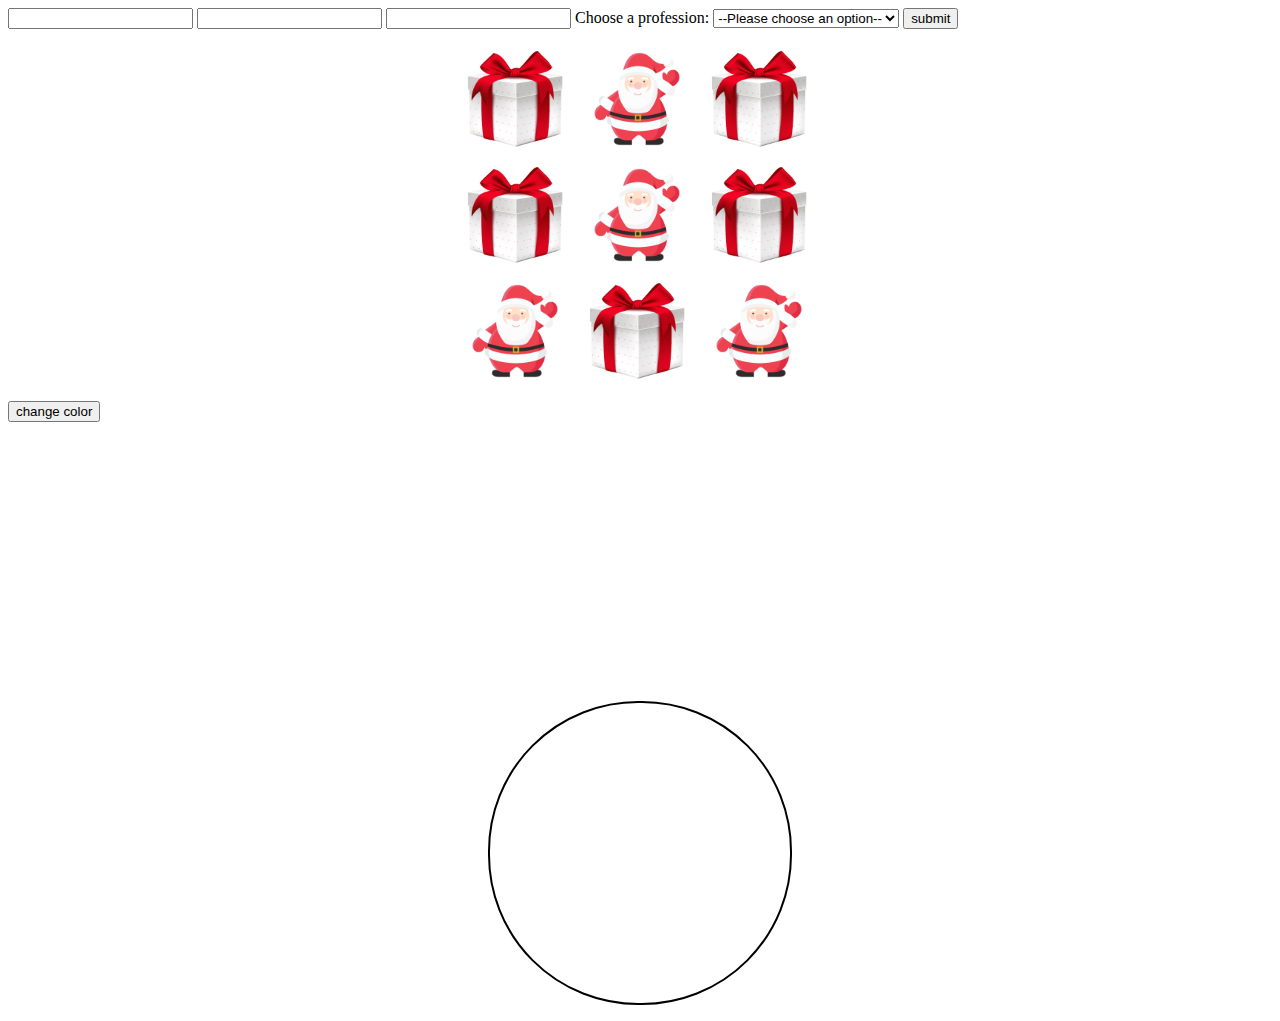
<file: index.html>
<!DOCTYPE html>
<html lang="en">

<head>
    <meta charset="UTF-8">
    <meta http-equiv="X-UA-Compatible" content="IE=edge">
    <meta name="viewport" content="width=device-width, initial-scale=1.0">
    <title>Document</title>
    <link rel="stylesheet" href="style.css">
</head>

<body>
    <input id="fname" type="text">
    <input id="lname" type="text">
    <input id="age" type="text">
    <label for="profession">Choose a profession:</label>

    <select name="profession" id="profession">
        <option value="">--Please choose an option--</option>
        <option value="it">IT</option>
        <option value="hospitality">Hospitality</option><br>
    </select>
    <button id="myBtn">submit</button>
    <div id="separate"></div>
    <div class="santaContainer">
        <img src="gift.webp" width="100px" height="100px" alt="">
        <img class="santa" src="santa.png" width="100px" height="100px" alt="">
        <img src="gift.webp" width="100px" height="100px" alt="">
        <img src="gift.webp" width="100px" height="100px" alt="">
        <img class="santa" src="santa.png" width="100px" height="100px" alt="">
        <img src="gift.webp" width="100px" height="100px" alt="">
        <img class="santa" src="santa.png" width="100px" height="100px" alt="">
        <img src="gift.webp" width="100px" height="100px" alt="">
        <img class="santa" src="santa.png" width="100px" height="100px" alt="">
    </div>

    <div class="colorChange">
        <button id="colorBtn">change color</button>
    </div>

    <div class="circle"></div>
    <p id="para"></p>
    <script src="index.js"></script>
</body>

</html>
</file>
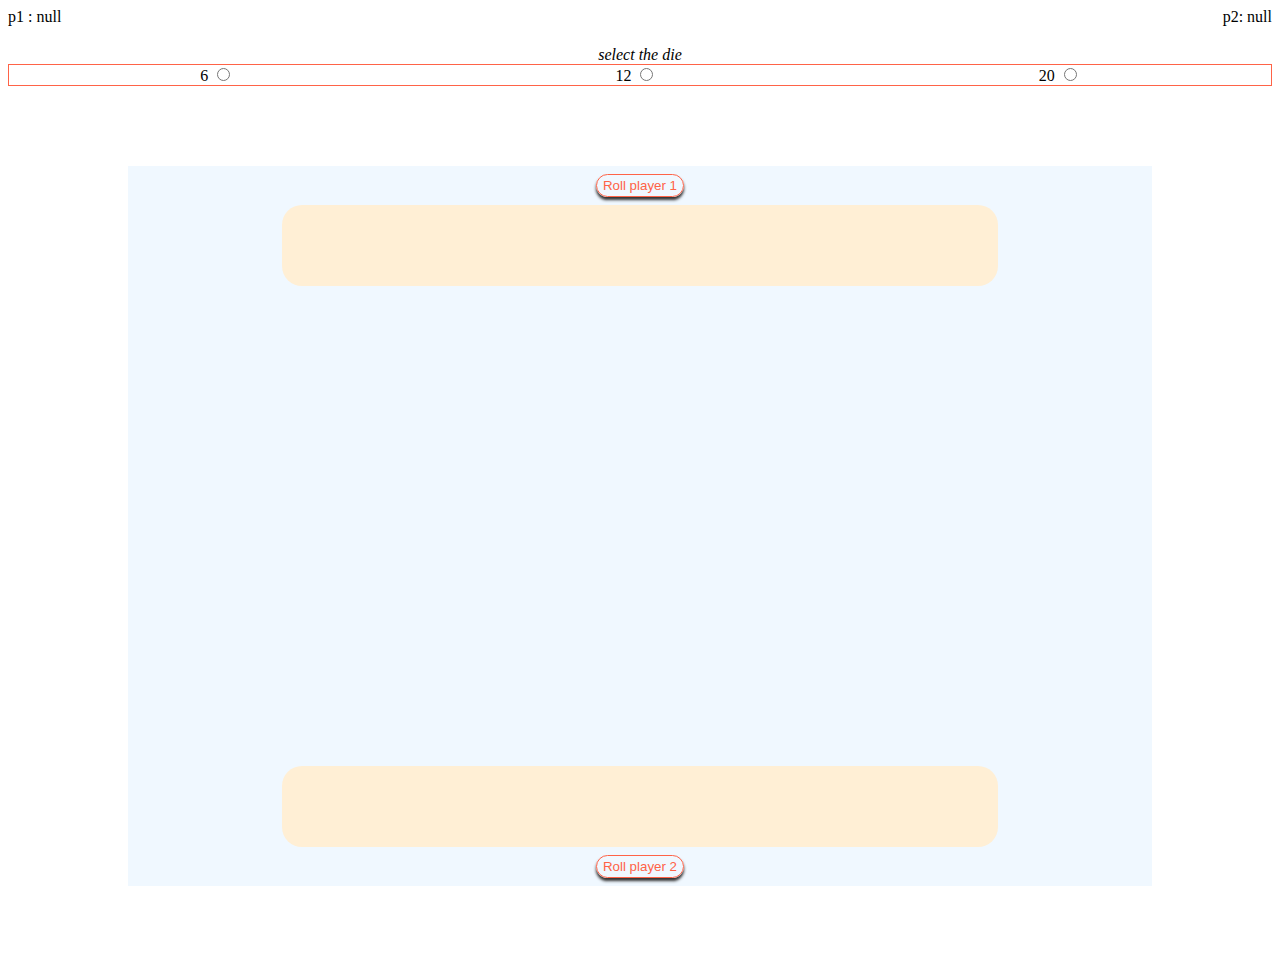
<file: roll.html>
<!DOCTYPE html>
<html lang="en">

<head>
    <meta charset="UTF-8">
    <meta http-equiv="X-UA-Compatible" content="IE=edge">
    <meta name="viewport" content="width=device-width, initial-scale=1.0">
    <title>Document</title>
    <link rel="stylesheet" href="style.css">
</head>

<body>
    <div class="header">
        <div class="playerLeft"></div>
        <div class="playerRight"></div>
    </div>
    <p class="selectP">select the die</p>
    <div class="dieContainer">
        <label for="radio1"> 6 <input class="radio" type="radio" name="radio" id="radio1" value="6"></label>

        <label for="radio2"> 12 <input class="radio" type="radio" name="radio" id="radio2" value="12"> </label>

        <label for="radio3"> 20 <input class="radio" type="radio" name="radio" id="radio3" value="20"></label>




    </div>
    <div class="field">
        <div class="upperdiv">
            <button class="playerBtn" id="player1">Roll player 1</button>
            <div class="playerRollField" id="playerRollField1"></div>
        </div>
        <div class="resultField"></div>
        <div class="upperdiv">
            <div class="playerRollField" id="playerRollField2"></div>
            <button class=" playerBtn" id="player2">Roll player 2</button>

        </div>
    </div>
    <script src="index2.js"></script>
</body>

</html>
</file>
<file: style.css>
.santaContainer {
    width: 350px;
    display: grid;
    grid-template-columns: 1fr 1fr 1fr;
    margin: 20px auto;
    gap: 1rem;

}

.colorChange {
    width: 300px;
    height: 300px;
}

.circle {
    width: 300px;
    height: 300px;
    border-radius: 150px;
    border: 2px solid black;
    margin: 0 auto;
}


/* challenge */

.field {
    height: 80vh;
    width: 80vw;
    display: flex;
    flex-direction: column;
    align-items: center;
    justify-content: space-between;
    margin: 5rem auto;
    background-color: aliceblue;

}

.playerBtn {
    background-color: transparent;
    height: 2rem;
    border-radius: 1rem;
    color: tomato;
    border: 1px solid tomato;
    transition: all 100ms linear;
    margin: 0.5rem;
    box-shadow: 0px 3px 3px #333;
}


.playerBtn:active {
    box-shadow: 0px 0px 0px #333;
}

.header {
    display: flex;
    justify-content: space-between;
    margin: 0, 2rem
}

.upperdiv {
    width: 70%;
    height: 120px;
    display: flex;
    flex-direction: column;
    align-items: center;
}



.playerRollField {

    width: 100%;
    height: 100%;
    background-color: papayawhip;
    border-radius: 20px;
    text-align: center;

}

.resultField {
    height: 100px;
    width: 90%;
    background-color: tomato;
    border-radius: 20px;
    opacity: 0;
    transition: opacity 200ms linear;
    display: flex;
    justify-content: center;
    align-items: center;
}

.selectP {
    text-align: center;
    font-style: italic;
    margin-top: 20px;
    margin-bottom: 0px;
}

.dieContainer {
    display: flex;
    justify-content: space-around;
    border: 1px solid tomato;
}

.dieContainer span {
    display: inline-block;
    width: 20px;
    border: 1px solid rgb(227, 158, 146);
    text-align: center;
}

.dieContainer span:hover {
    background-color: rgb(227, 158, 146);
    cursor: pointer;
}
</file>
